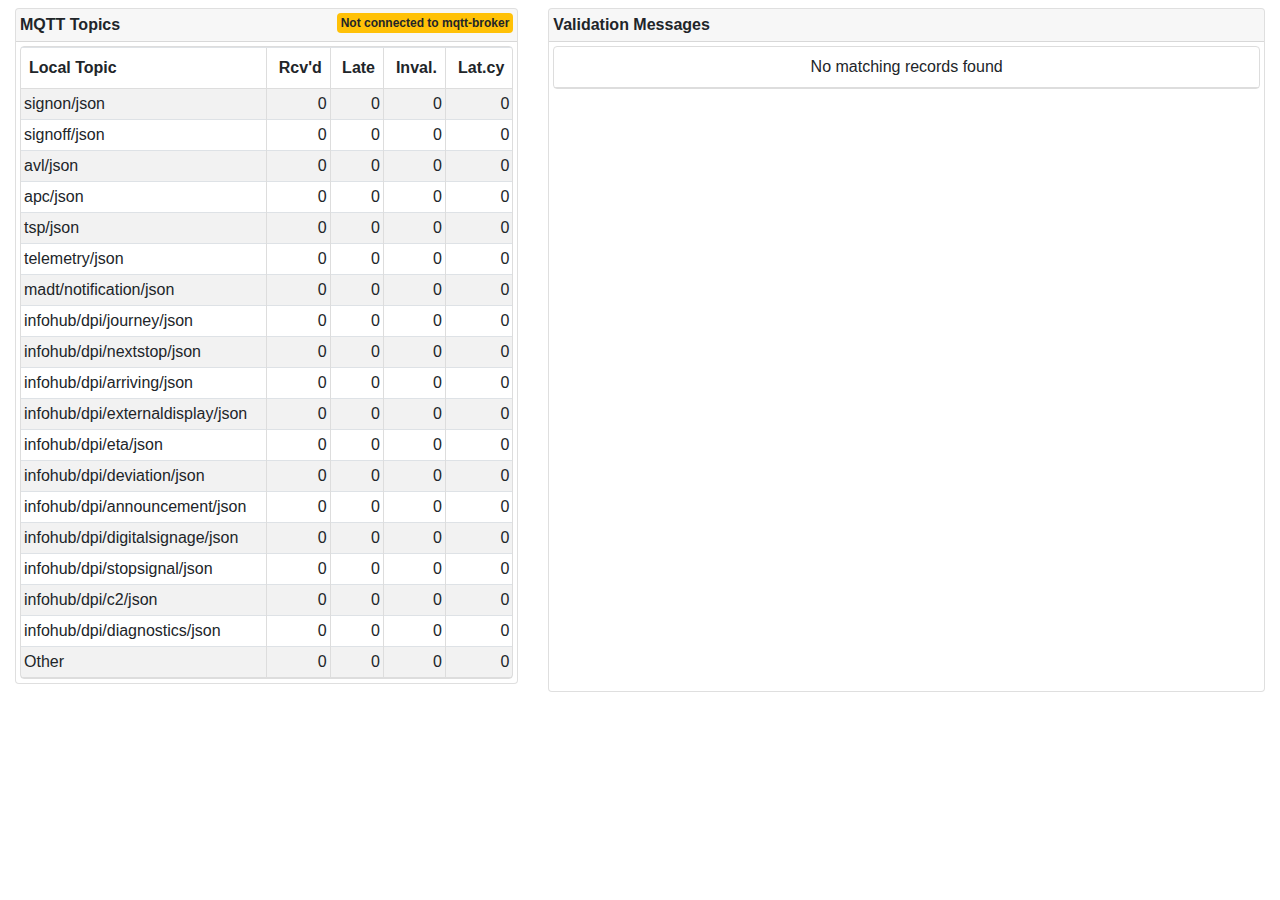
<file: code/web/index.html>
<!DOCTYPE html>
<html lang="en">
<head>
    <meta charset="UTF-8">
    <meta name="viewport" content="width=device-width, initial-scale=1, shrink-to-fit=no">
    <title>DPI Test Page</title>
    <link rel="stylesheet" href="css/bootstrap.min.css" type="text/css">
    <link rel="stylesheet" href="css/bootstrap-table.min.css" type="text/css">
    <style type="text/css">
        @media (max-height: 360px) {
            body{font-size: 5px;}
        }

        @media (max-height: 540px) {
            body{font-size: 10px;}
        }
    </style>
</head>
<body class="w-100 mw-100">
    <div class="container w-100 mw-100">
        <div class="row">
            <div class="col">
                <div class="card mt-2">
                    <div class="card-header p-1 font-weight-bold">
                        MQTT Topics
                        <span id="connectionStatus" class="badge badge-warning float-right p-1">Not connected to mqtt-broker</span>
                    </div>
                    <div class="card-body p-1">
                        <table id="topics" class="table table-sm"
                               data-striped="true"
                               data-row-style="topicsTableRowStyle">
                            <thead>
                                <tr>
                                    <th scope="col p-1" data-field="localTopic">Local Topic</th>
                                    <th scope="col p-1" data-field="count" data-align="right">Rcv'd</th>
                                    <th scope="col p-1" data-field="lateCount" data-align="right">Late</th>
                                    <th scope="col p-1" data-field="invalidCount" data-align="right"
                                        data-formatter="topicsCellFormatter">Inval.</th>
                                    <th scope="col p-1" data-field="avgLatency" data-align="right">Lat.cy</th>
                                </tr>
                            </thead>
                            <tbody>
                            </tbody>
                        </table>
                    </div>
                </div>
            </div>
            <div class="col col-7">
                <div class="row h-100">
                    <div class="col">
                        <div class="card mt-2 w-100 h-100">
                            <div class="card-header p-1 font-weight-bold">
                                Validation Messages
                            </div>
                            <div class="card-body p-1">
                                <table id="validationErrors" class="table table-sm bootstrapTable" data-show-header="false" data-row-style="errorTableRowStyle">
                                    <thead>
                                        <tr>
                                            <th scope="col" data-field="type" data-visible="false"></th>
                                            <th scope="col" data-field="text">Error</th>
                                        </tr>
                                    </thead>
                                    <tbody>
                                </tbody>
                                </table>
                            </div>
                        </div>
                    </div>
                </div>
            </div>
        </div>
    </div>
    <script src="js/jquery-3.3.1.min.js"></script>
    <script src="js/bootstrap.min.js"></script>
    <script src="js/bootstrap-table.min.js"></script>
    <script src="js/mqttws31.min.js"></script>
    <script src="js/ajv.min.js"></script>
    <script src="js/qrcode.min.js"></script>
    <script src="js/schemas.js"></script>
    <script src="js/topics.js"></script>
    <script src="js/main.js"></script>
</body>
</html>
</file>
